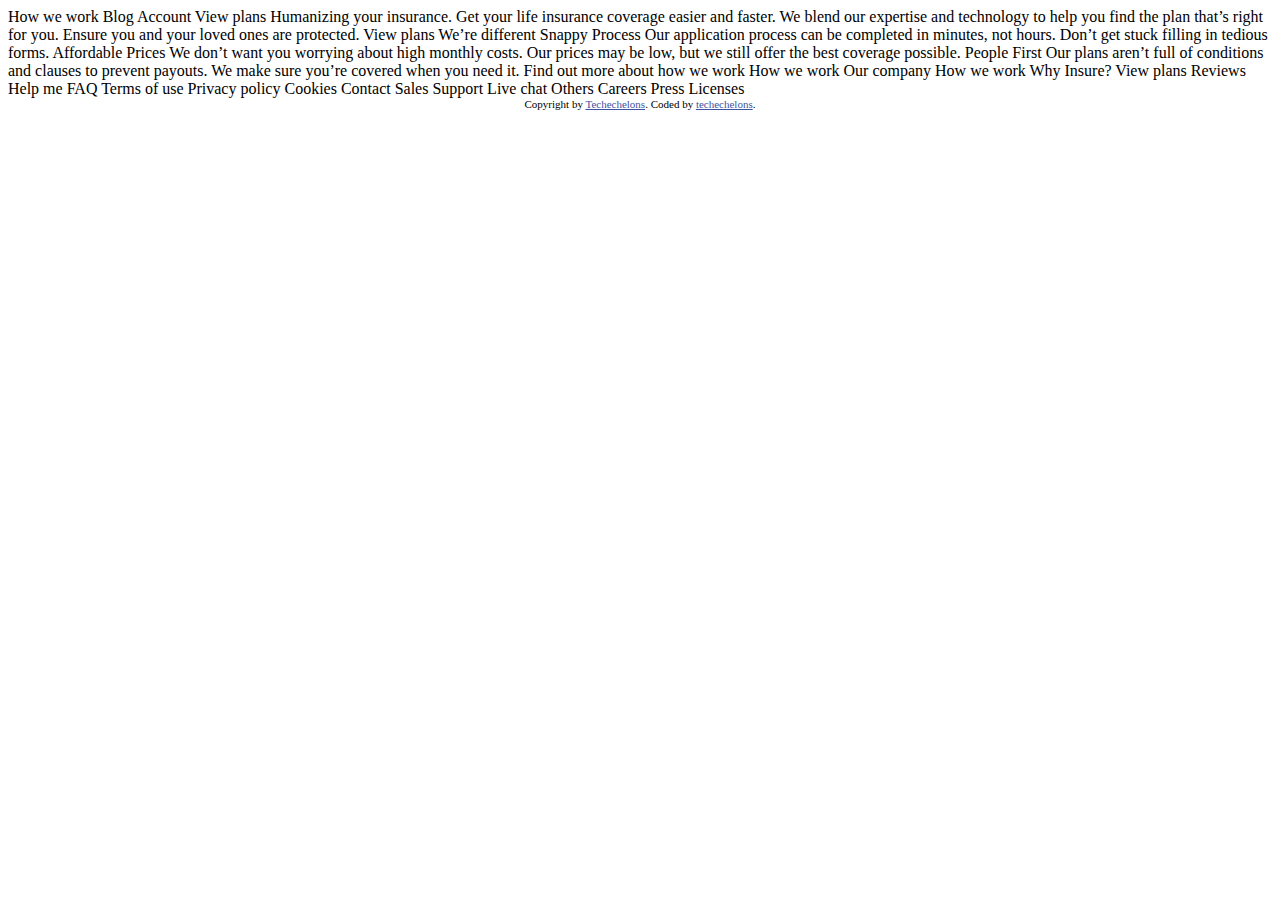
<file: index.html>
<!DOCTYPE html>
<html lang="en">
<head>
  <meta charset="UTF-8">
  <meta name="viewport" content="width=device-width, initial-scale=1.0"> <!-- displays site properly based on user's device -->

  <link rel="icon" type="image/png" sizes="32x32" href="./images/favicon-32x32.png">
  
  <title>Insurance | Insure landing page</title>

  <!-- Feel free to remove these styles or customise in your own stylesheet 👍 -->
  <style>
    .attribution { font-size: 11px; text-align: center; }
    .attribution a { color: hsl(228, 45%, 44%); }
  </style>
</head>
<body>

  How we work
  Blog
  Account
  View plans

  Humanizing your insurance.

  Get your life insurance coverage easier and faster. We blend our expertise 
  and technology to help you find the plan that’s right for you. Ensure you 
  and your loved ones are protected.

  View plans

  We’re different

  Snappy Process

  Our application process can be completed in minutes, not hours. Don’t get 
  stuck filling in tedious forms.

  Affordable Prices

  We don’t want you worrying about high monthly costs. Our prices may be low, 
  but we still offer the best coverage possible.

  People First

  Our plans aren’t full of conditions and clauses to prevent payouts. We make 
  sure you’re covered when you need it.

  Find out more about how we work

  How we work

  Our company

  How we work
  Why Insure?
  View plans
  Reviews

  Help me

  FAQ
  Terms of use
  Privacy policy
  Cookies

  Contact

  Sales
  Support
  Live chat

  Others

  Careers
  Press
  Licenses

  
  <div class="attribution">
    Copyright by <a href="https://www.techechelons.com" target="_blank">Techechelons</a>. 
    Coded by <a href="#">techechelons</a>.
  </div>
</body>
</html>
</file>
